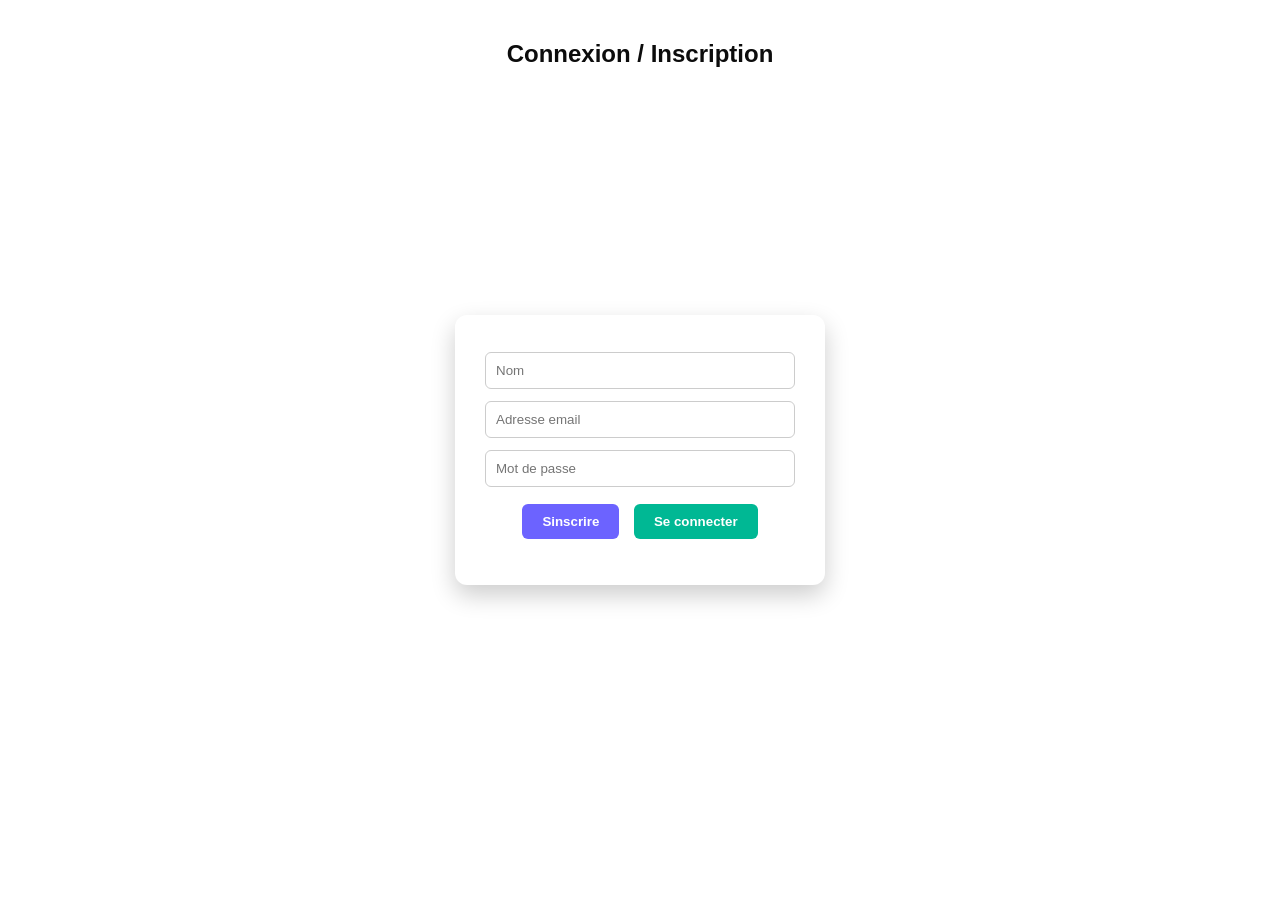
<file: index.html>
<!DOCTYPE html>
<html>
<head>
    <meta charset="UTF-8">
    <title>Todo List</title>
    <link rel="stylesheet" href="Page.css">
</head>

<body>
    
<h3 id="bonjour"></h3>
<h2>Ma Todo List</h2>
<button onclick="deconnexion()">Déconnexion</button>
<input type="text" id="nomTache" placeholder="Entrer une tâche">
<button onclick="AjouterTache()"><i class="fa-solid fa-plus"></i>Ajouter</button>

<p id="compteur"></p>
<div id="liste"></div>

<link rel="stylesheet" href="https://cdnjs.cloudflare.com/ajax/libs/font-awesome/6.5.0/css/all.min.css">
<link rel="stylesheet" href="https://cdnjs.cloudflare.com/ajax/libs/font-awesome/6.5.0/css/all.min.css">
<script>let userConnecte = JSON.parse(localStorage.getItem("userConnecte"));


if (!userConnecte) {
    window.location.href = "connexion.html";
}


document.getElementById("bonjour").textContent =
    "Bonjour " + userConnecte.nom;


let tasks = JSON.parse(localStorage.getItem("tasks")) || [];


function saveTasks() {
    localStorage.setItem("tasks", JSON.stringify(tasks));
}

function AjouterTache() {
    let nom = document.getElementById("nomTache").value;

    if (nom == "") {
        alert("Veuillez entrer une tâche");
        return;
    }

    let task = {
        name: nom,
        done: false,
        user: userConnecte.email,
        date: new Date().toLocaleString(),
        description: ""
    };

    tasks.push(task);
    saveTasks();

    document.getElementById("nomTache").value = "";
    afficherTaches();
}

function afficherTaches() {

    let zone = document.getElementById("liste");
    zone.innerHTML = "";

    // filtrer seulement les tâches de l'utilisateur
    let tasksUser = tasks.filter(t => t.user === userConnecte.email);

    for (let i = 0; i < tasksUser.length; i++) {

        let texte = tasksUser[i].name;

        if (tasksUser[i].done) {
            texte += " (Terminée)";
        } else {
            texte += " (Non terminée)";
        }

        let classe = "";
        if (tasksUser[i].name.toLowerCase().includes("urgent")) {
            classe = "urgent";
        }

        zone.innerHTML +=
            "<p class='" + classe + "'>" + texte +
            "<button onclick='changerStatut(" + i + ")'><i class='fa-solid fa-square-check'></i> Statut</button>" +
            " <button onclick='supprimer(" + i + ")'><i class='fa-solid fa-delete-left'></i> Supprimer</button>" +
            " <button onclick='modifier(" + i + ")'><i class='fa-solid fa-arrows-rotate'></i> Modifier</button>" +
            "</p>";
    }

    let terminees = tasksUser.filter(t => t.done).length;
    let restantes = tasksUser.length - terminees;

    document.getElementById("compteur").innerHTML =
        "Total : " + tasksUser.length +
        " | Terminées : " + terminees +
        " | Restantes : " + restantes;
}

function getTaskIndex(i) {
    let tasksUser = tasks.filter(t => t.user === userConnecte.email);
    return tasks.indexOf(tasksUser[i]);
}

function supprimer(index) {
    let realIndex = getTaskIndex(index);
    tasks.splice(realIndex, 1);
    saveTasks();
    afficherTaches();
}

function changerStatut(index) {
    let realIndex = getTaskIndex(index);

    tasks[realIndex].done = !tasks[realIndex].done;

    saveTasks();
    afficherTaches();
}

function modifier(index) {
    let realIndex = getTaskIndex(index);

    let nouveauNom = prompt("Modifier la tâche :", tasks[realIndex].name);

    if (nouveauNom == null || nouveauNom == "") return;

    tasks[realIndex].name = nouveauNom;

    saveTasks();
    afficherTaches();
}


afficherTaches();
function deconnexion() {
    localStorage.removeItem("userConnecte");
    window.location.href = "connexion.html";
}</script>

</body>
</html>
</file>
<file: Page.css>
body {
    font-family: Arial, sans-serif;
    margin: 40px;
    background-color: #f5f5f5;
    color: #333;
}

h2 {
    color: #222;
    text-align: center;
}

input {
    padding: 8px 12px;
    border: 1px solid #ccc;
    border-radius: 4px;
    outline: none;
}

input:focus {
    border-color: #306c88;
    box-shadow: 0 0 5px rgba(48, 108, 136, 0.5);
}

button {
    padding: 6px 12px;
    margin-left: 5px;
    cursor: pointer;
    border: none;
    border-radius: 4px;
    background-color: #306c88;
    color: white;
    transition: background-color 0.2s;
}

button:hover {
    background-color: #1f4e65;
}

p {
    background-color: #ffffff;
    padding: 8px 12px;
    border: 1px solid #ccc;
    border-left: 6px solid #306c88;
    border-radius: 4px;
    display: flex;
    align-items: center;
    justify-content: space-between;
    margin: 6px 0;
}

p.urgent {
    color: red;
    font-weight: bold;
    border-left-color: red;
}

button i {
    margin-right: 4px;
}
</file>
<file: connexion.css>
body {
    font-family: Arial, sans-serif;
    text-align: center;
    height: 100vh;
    margin: 0;
    display: flex;
    justify-content: center;
    align-items: center;
}
h2 {
    text-align: center;
    position: absolute;
    top: 20px;
    left: 50%;
    transform: translateX(-50%);
    color: rgb(12, 12, 12);
}
.form-container {
    background: white;
    padding: 25px;
    width: 320px;
    border-radius: 12px;
    box-shadow: 0 10px 25px rgba(0,0,0,0.2);
    transition: 0.3s;
}

.form-container:hover {
    transform: translateY(-3px);
}

input {
    display: block;
    width: 90%;
    margin: 12px auto;
    padding: 10px;
    border: 1px solid #ccc;
    border-radius: 6px;
    outline: none;
    transition: 0.3s;
}

input:focus {
    border-color: #6c63ff;
    box-shadow: 0 0 5px rgba(108, 99, 255, 0.5);
}

button {
    padding: 10px 20px;
    cursor: pointer;
    border: none;
    border-radius: 6px;
    margin: 5px;
    font-weight: bold;
    transition: 0.3s;
}

button:first-of-type {
    background-color: #6c63ff;
    color: white;
}

button:first-of-type:hover {
    background-color: #5548d9;
}

button:last-of-type {
    background-color: #00b894;
    color: white;
}

button:last-of-type:hover {
    background-color: #019170;
}

#message {
    margin-top: 10px;
    color: green;
    font-weight: bold;
}
</file>
